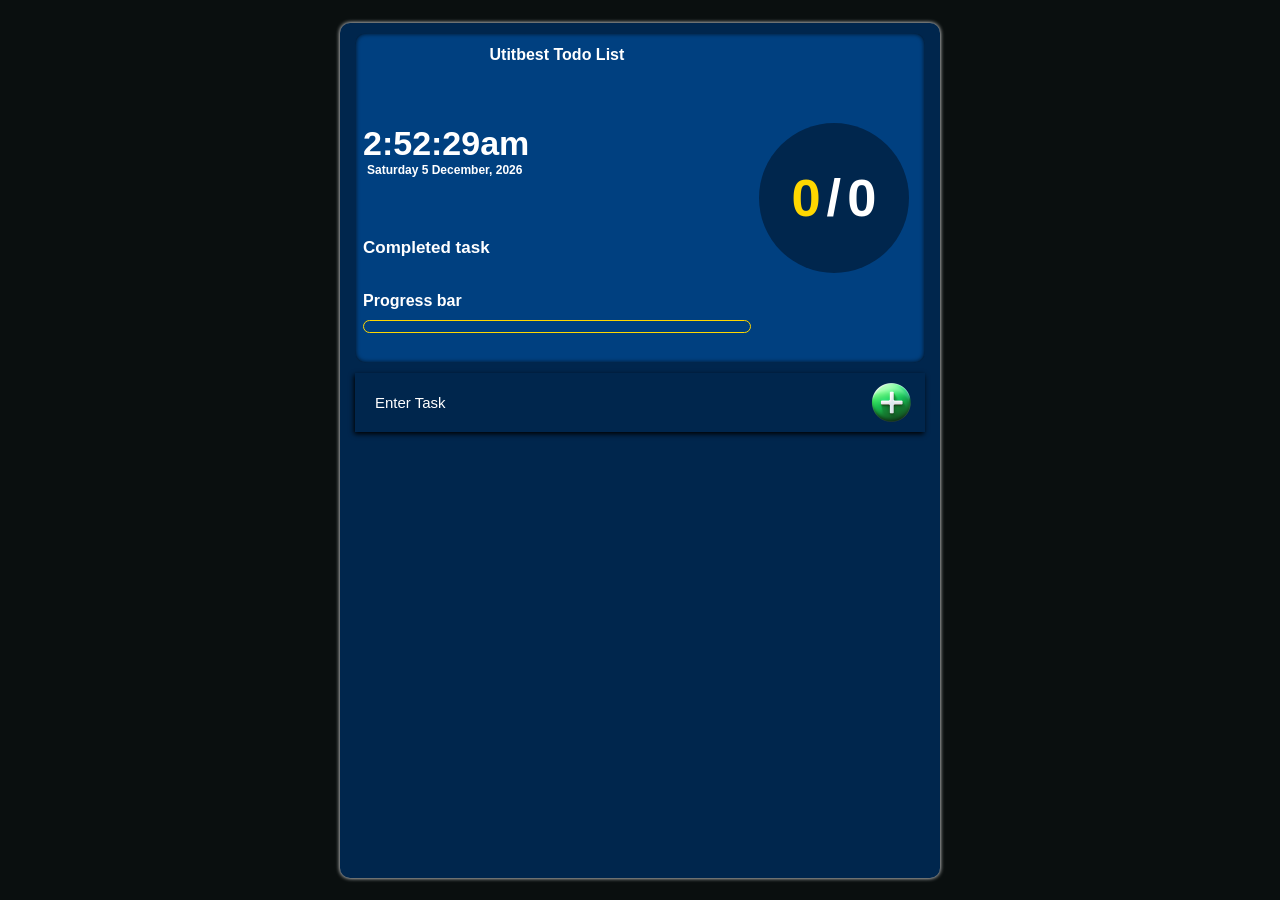
<file: index.html>
<!DOCTYPE html>
<html lang="en">
<head>
    <meta charset="UTF-8">
    <meta name="viewport" content="width=device-width, initial-scale=1.0">
    <link rel="stylesheet" href="./css/Utitbest_todo.css">
    <link rel="stylesheet" href="./css/all.min.css">
    <link rel="shortcut icon" href="./Untitled-1.png" type="image/x-icon">
    <title>Utitbest todo</title>
</head>
<body style="position: relative;">
    <utitbest class="welcome">
        <div class="todoList">
            <div class="catapila">
                <div class="catapila1">
                    <div class="room1">
                        <div class="room11">
                            <div class="ansowhat1">
                                <div class="cashout">
                                    <div class="sexy2w">
                                        <h1 class="sexy">Utitbest Todo List</h1>
                                        <span class="sexy4">
                                            <p class="datem1"></p>
                                            <p class="datem2"></p>
                                        </span>
                                        <h2 class="sexy1">Completed task</h2>
                                    </div>
                                    <div class="sexy2">
                                        <h4 class="godes">Progress bar</h4>
                                        <div class="complains">
                                            <div class="complains1"></div>
                                        </div>
                                    </div>
                                </div>
                            </div>
                            <div class="ansowhat2">
                                <div class="master">
                                    <div class="cycle">
                                        <h3 class="characters1">0</h3>
                                        <h3 class="characters2">/</h3>
                                        <h3 class="characters3">0</h3>
                                    </div>
                                </div>
                            </div>
                        </div>
                    </div>
                    <div class="room2">
                        <div class="adds">
                            <div class="ieoiei1">
                                <div class="favour">
                                    <input class="Task_Name" type="text" placeholder="Enter Task">
                                    <img class="squad" src="./icons8-create-94.png" alt="">
                                </div>
                            </div>
                            <div class="ieoiei2">
                                <div class="masters"></div>
                            </div>
                        </div>
                    </div>
                </div>
            </div>
        </div>
    </utitbest>
<script src="./js/Utitbest_todo.js"></script>
<script src="./js/all.min.js"></script>
</body>
</html>
</file>
<file: css/Utitbest_todo.css>
*{
    padding: 0;
    margin: 0;
    box-sizing: border-box;
    user-select: none;
    -moz-user-select: none;
    -webkit-user-select: none;
    -webkit-user-drag: none;
}
.welcome{
    height: 100vh;
    width: 100%;
    background-color: #0a0f0f;
    display: flex;
}
.todoList{
    height: 100%;
    display: flex;
    width: 100%;
    align-items: center;
    justify-content: center;
    overflow: hidden;
}
.catapila{
    height: 95%;
    width: 600px;
    border-radius: 10px;
    background-color: #00264d;
    position: relative;
    box-shadow: 0 0 4px 0 white;
    overflow: hidden;

}
.catapila1{
    height: 100%;
    width: 100%;
    display: flex;
    align-items: center;
    padding: 10px 0;
    gap: 10px;
    flex-direction: column;
}
.room1{
    width: 95%;
    height: 40%;
    display: flex;
    background: #004080;
    border-radius: 10px;
    box-shadow:inset 0 0 5px 0 #040404;
}
.room2{
    width: 95%;
    height: 60%;
    display: flex;
    background: #00264d;
}
.room11{
    height: 100%;
    width: 100%;
    display: flex;
    padding: .5rem;
}
.ansowhat1{
    height: 100%;
    width: 70%;
    display: flex;
}
.ansowhat2{
    height: 100%;
    width: 30%;
    display: flex;
}
.cashout{
    height: 100%;
    width: 100%;
    display: flex;
    flex-direction: column;
}
.sexy2w{
    width: 100%;
    height: 80%;
    display: flex;
    justify-content: space-between;
    flex-direction: column;
    padding-bottom: 34px ;
    padding-top: 5px ;
}
.sexy2{
    height: 20%;
    width: 100%;
    display: flex;
    gap: 10px;
    flex-direction: column;
}
.sexy{
    width: 100%;
    display: flex;
    justify-content: center;
    align-items: center;
    font-family: sans-serif;
    color: white;
    font-size: 16px;
}
.sexy4{
    width: 100%;
    display: flex;
    padding: 0;
    margin: 0;
    flex-direction: column;
}
.datem1{
    color: white;
    font-size: 34px;
    margin: 0;
    font-family: sans-serif;
    padding: 0;
    font-weight: 600;
}
.datem2{
    color: white;
    font-size: 12px;
    margin: 0;
    font-weight: 600;
    padding-left: 4px;
    font-family: sans-serif;
}

.sexy1{
    display: flex;
    color: white;
    font-family: sans-serif;
    font-size: 17px;
}
.godes{
    font-family: sans-serif;
    color: white;
}
.complains{
    height: 13px;
    display: flex;
    width: 100%;
    border-radius: 15px;
    border: solid 1px gold;
    padding: 2px;
    align-items: center;
}
.complains1{
    width: 0;
    height: 100%;
    display: inline-block;
    transition: 1s linear;    
    background: gold;
    border-radius: 10px;
}
.master{
    height: 100%;
    width: 100%;
    display: flex;
    align-items: center;
    justify-content: center;

}
.cycle{
    height: 150px;
    width: 150px;
    border-radius: 50%;
    background: #00264d;
    align-items: center;
    display: flex;
    gap: 6px;
    font-size:2.8em;
    justify-content: center;
}
.characters1{
    font-family: sans-serif;
    color: gold;
}
.characters2{
    font-family: sans-serif;
    color: white;
}
.characters3{
    font-family: sans-serif;
    color: white;
}
.adds{
    height: 100%;
    width: 100%;
    display: flex;
    flex-direction: column;
    gap: 10px;
}
.ieoiei1{
    width: 100%;
    display: flex;
    height: 12%;
    box-shadow: -1px 2px 5px 0 black
}
.ieoiei2{
    width: 100%;
    height: 88%;
    overflow: hidden;
    display: flex;
}
.favour{
    height: 100%;
    width: 100%;
    display: flex;
    align-items: center;
    justify-content: space-between;
    padding: 10px;
}
.squad{
    height: 47px;
    width: 47px;
    cursor: pointer;
}
.squad:active{
    animation: sending 3s linear infinite alternate-reverse;
}
@keyframes sending {
    100%{
        transform: translate(-2px, 4px) rotate(360deg);
    }
}
.Task_Name{
    width: 80%;
    height: 100%;
    display: flex;
    color: white;
    background: none;
    outline: none;
    padding: 10px;
    border: none;
    font-size: 15px;
    font-family: sans-serif;
}
.Task_Name::placeholder{
    font-size: 15px;
    font-family: sans-serif;
    color: white;
}
.masters{
    width: 100%;
    height: 100%;
    overflow: hidden;
    overflow-y: auto;
    padding-bottom: 5px;
    padding-top: 5px;
}
.masters::-webkit-scrollbar{
    width: 5px;
    background-color: #00264d;
}
.masters::-webkit-scrollbar-thumb{
    border-radius: 5px;
    background-color: #4e6985;
}
.sturbornss{
    width: 96%;
    height: 70px;
    border-radius:5px ;
    box-shadow:inset -1px 2px 5px 0 rgb(4, 4, 4);
    margin: 3% 0;
}
.newgirel{
    height: 100%;
    width: 100%;
    display: flex;
    align-items: center;
}
.luv1{
    height: 100%;
    width: 10%;
    display: flex;
    justify-content: center;
    align-items: center;
}
.luv2{
    height: 100%;
    width: 70%;
    display: flex;
    justify-content: center;
    align-items: center;
}
.luv3{
    height: 100%;
    width: 20%;
    display: flex;
    justify-content: center;
    align-items: center;
}
#hername{
    height: 40px;
    width: 40px;
    border-radius: 5px;
    accent-color: gold;
}
.history1{
    height: 100%;
    width: 100%;
    display: flex;
    text-align: center;
    color: white;
    overflow: hidden;
    font-family: sans-serif;
    align-items: center;
}
.broht{
    height: 100%;
    width: 100%;
    display: flex;
    align-items: center;
    gap: 10px;
    justify-content: center;
}
.resson1{
    display: flex;
    color: gold;
    z-index: 3;
    height: 70%;
    width: 50%;
    cursor: pointer;
    align-items: center;
    justify-content: center;
}
.resson2{
    display: flex;
    color: gold;
    z-index: 3;
    height: 70%;
    width: 50%;
    cursor: pointer;
    align-items: center;
    justify-content: center;
}
.hei{
    z-index: 1;
    font-size: 2em;
}
.know{
    position: absolute;
    left: 34%;
    width: 200px;
    font-weight: 600;
    text-align: center;
    display: flex;
    border-radius: 10px;
    height: 100px;
    background: #00264d;
    align-items: center;
    transition: 1s linear !important;
    justify-content: center;
}
.seems{
    height: 90%;
    width: 90%;
    display: flex;
    align-items: center;
    flex-wrap: wrap;
    background: #004080 ;
    border-radius: 10px;
    justify-content: center;
    font-family: sans-serif;
    color: white;
    font-size: 15px;
}
.ghyy{
    top:-70%;
    transition: 1s linear !important;
}
.howwwo{
    top: 0;
    transition: 1s linear !important;
}
@media only screen and (max-width:615px) {
    .catapila{
        width: 555px;
    }
}
@media only screen and (max-width:570px) {
    .catapila{
        width: 500px;
    }
    .cycle{
        width: 130px;
        height: 130px;
        font-size: 2.2em;
    }
    #hername{
        height: 35px;
        width: 35px;
    }
    .datem1{
        font-size: 31px;
    }
}
@media only screen and (max-width:515px) {
    .catapila{
        width: 440px;
    }
    .cycle{
        height: 120px;
        width: 120px;
        font-size: 1.8em;
    }
    #hername{
        height: 30px;
        width: 30px;
    }
    .sturbornss{
        height: 55px;
    }
    .history1{
        font-size: 14px;
    }
    .know{
        left: 28%;
    }
}
@media only screen and (max-width:460px){
    .catapila{
        width: 100%;
        height: 100%;
        border-radius: 0;
    }
    .know{
        width: 185px;
    }
    .howwwo{
        top: 3%;
    }
}
@media only screen and (max-width:410px){
    .cycle{
        height: 100px;
        font-size: 19px;
        width: 100px;
    }
    .datem1{
        font-size: 28px;
    }
    .sexy1{
        font-size: 15px;
    }
    .godes {
        font-size: 15px;
    }
    .sturbornss{
        height: 50px;
    }
    #hername{
        height: 26px;
        width: 28px;
    }
    .hei{
        font-size: 25px;
    }
    .broht{
        gap: 7px;
    }
    .history1 {
        font-size: 13px;
    }
}
@media only screen and (max-width:350px){
    .cycle{
        height: 95px;
        width: 95px;
        font-size: 18px;
    }
    .datem1 {
        font-size: 25px;
    }
    .luv2{
        width: 65%;
    }
    .newgirel{
        justify-content: space-evenly;
    }
}
@media only screen and (max-width:330px){
    .cycle{
        height: 85px;
        width: 85px;
        font-size: 15px;
    }
    .Task_Name{
        font-size: 13px;
    }
    .datem1 {
        font-size: 23px;
    }
    .squad{
        height: 45px;
        width: 45px;
    }
}
</file>
